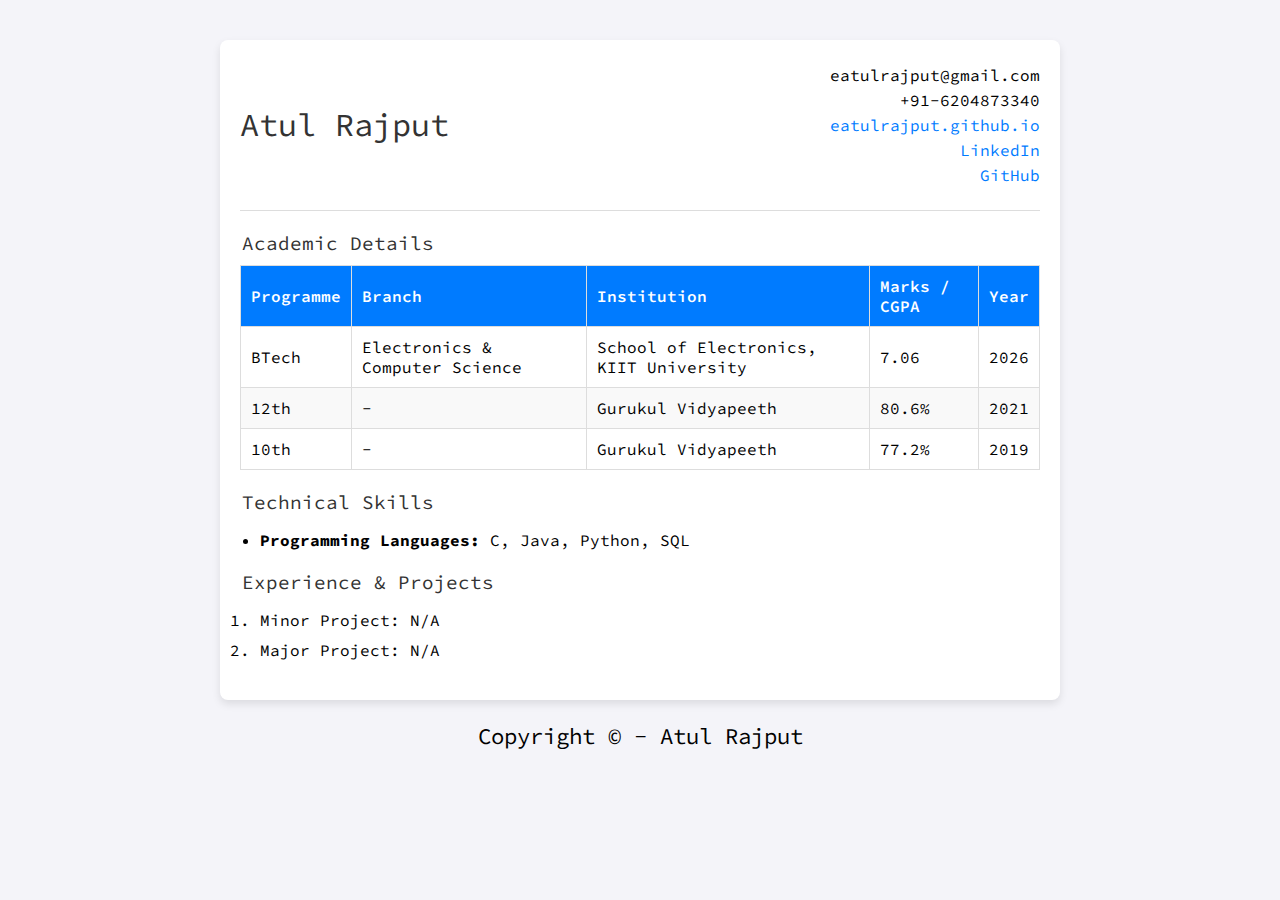
<file: index.html>
<!DOCTYPE html>
<html lang="en">

<head>
    <meta charset="UTF-8">
    <meta name="viewport" content="width=device-width, initial-scale=1.0">
    <title>Resume</title>
    <link rel="stylesheet" href="/assets/style.css">
</head>

<body>
    <main>
        <header>
            <p class="name">Atul Rajput</p>
            <div class="section1">
                <p>eatulrajput@gmail.com</p>
                <p>+91-6204873340</p>
                <p><a href="https://eatulrajput.github.io" target="_blank"
                        rel="noopener noreferrer">eatulrajput.github.io</a></p>
                <p><a href="https://linkedin.com/in/eatulrajput" target="_blank" rel="noopener noreferrer">LinkedIn</a></p>
                <p><a href="https://github.com/eatulrajput" target="_blank" rel="noopener noreferrer">GitHub</a></p>
            </div>
        </header>
        <hr>

        <legend>Academic Details</legend>
        <table>
            <thead>
                <tr>
                    <th scope="col">Programme</th>
                    <th scope="col">Branch</th>
                    <th scope="col">Institution</th>
                    <th scope="col">Marks / CGPA</th>
                    <th scope="col">Year</th>
                </tr>
            </thead>
            <tbody>
                <tr>
                    <td>BTech</td>
                    <td>Electronics & Computer Science</td>
                    <td>School of Electronics, KIIT University</td>
                    <td>7.06</td>
                    <td>2026</td>
                </tr>
                <tr>
                    <td>12th</td>
                    <td>-</td>
                    <td>Gurukul Vidyapeeth</td>
                    <td>80.6%</td>
                    <td>2021</td>
                </tr>
                <tr>
                    <td>10th</td>
                    <td>-</td>
                    <td>Gurukul Vidyapeeth</td>
                    <td>77.2%</td>
                    <td>2019</td>
                </tr>
            </tbody>
        </table>

        <legend>Technical Skills</legend>
        <ul>
            <li><strong>Programming Languages:</strong> C, Java, Python, SQL</li>
        </ul>

        <legend>Experience & Projects</legend>
        <ol>
            <li>Minor Project: N/A</li>
            <li>Major Project: N/A</li>
        </ol>
    </main>
    <footer>
        <p>Copyright &copy; - Atul Rajput</p>
    </footer>
</body>

</html>
</file>
<file: assets/style.css>
@import url('https://fonts.googleapis.com/css2?family=Source+Code+Pro:ital,wght@0,200..900;1,200..900&display=swap');

::selection{
    background-color: black;
    color: white;
}

body {
    font-family: "Source Code Pro", monospace;
    background-color: #f4f4f9;
    margin: 0;
    padding: 20px;
}

main {
    max-width: 800px;
    margin: 20px auto;
    background-color: #ffffff;
    padding: 20px;
    border-radius: 8px;
    box-shadow: 0 4px 8px rgba(0, 0, 0, 0.1);
}

header{
    display: flex;
    justify-content: space-between;
    align-items: center;
    width: 100%;
}

.name {
    font-size: 2rem;
    font-weight: bold;
    color: #333;
    font-weight: 400;
}

.section1 {
    text-align: right;
    font-size: 1rem;
}

.section1 p {
    margin: 5px 0;
}

.section1 a {
    color: #007bff;
    text-decoration: none;
}

.section1 a:hover {
    text-decoration: underline;
}

hr {
    border: none;
    height: 1px;
    background-color: #ddd;
    margin: 20px 0;
}

table {
    width: 100%;
    border-collapse: collapse;
    margin-bottom: 20px;
}

table th,
table td {
    padding: 10px;
    text-align: left;
    border: 1px solid #ddd;
}

table th {
    background-color: #007bff;
    color: white;
    font-weight: 600;
}

table tbody tr:nth-child(even) {
    background-color: #f9f9f9;
}

table tbody tr:hover {
    background-color: #e6f7ff;
}

legend {
    font-size: 1.2rem;
    font-weight: bold;
    color: #333;
    margin-bottom: 10px;
    font-weight: 400;
}

ul,
ol {
    padding-left: 20px;
    margin-bottom: 20px;
}

ul li,
ol li {
    margin-bottom: 10px;
}

ul li br,
ol li br {
    display: none;
}

a {
    color: #007bff;
    text-decoration: none;
}

a:hover {
    text-decoration: underline;
}

footer p{
    font-size: 1.4rem;
    text-align: center;
}

/* Media Query for responsiveness */
@media (max-width: 768px) {
    main {
        padding: 15px;
    }

    .name {
        font-size: 1.5rem;
    }

    .section1 {
        font-size: 0.9rem;
    }

    table th,
    table td {
        font-size: 0.9rem;
        padding: 8px;
    }
}
</file>
